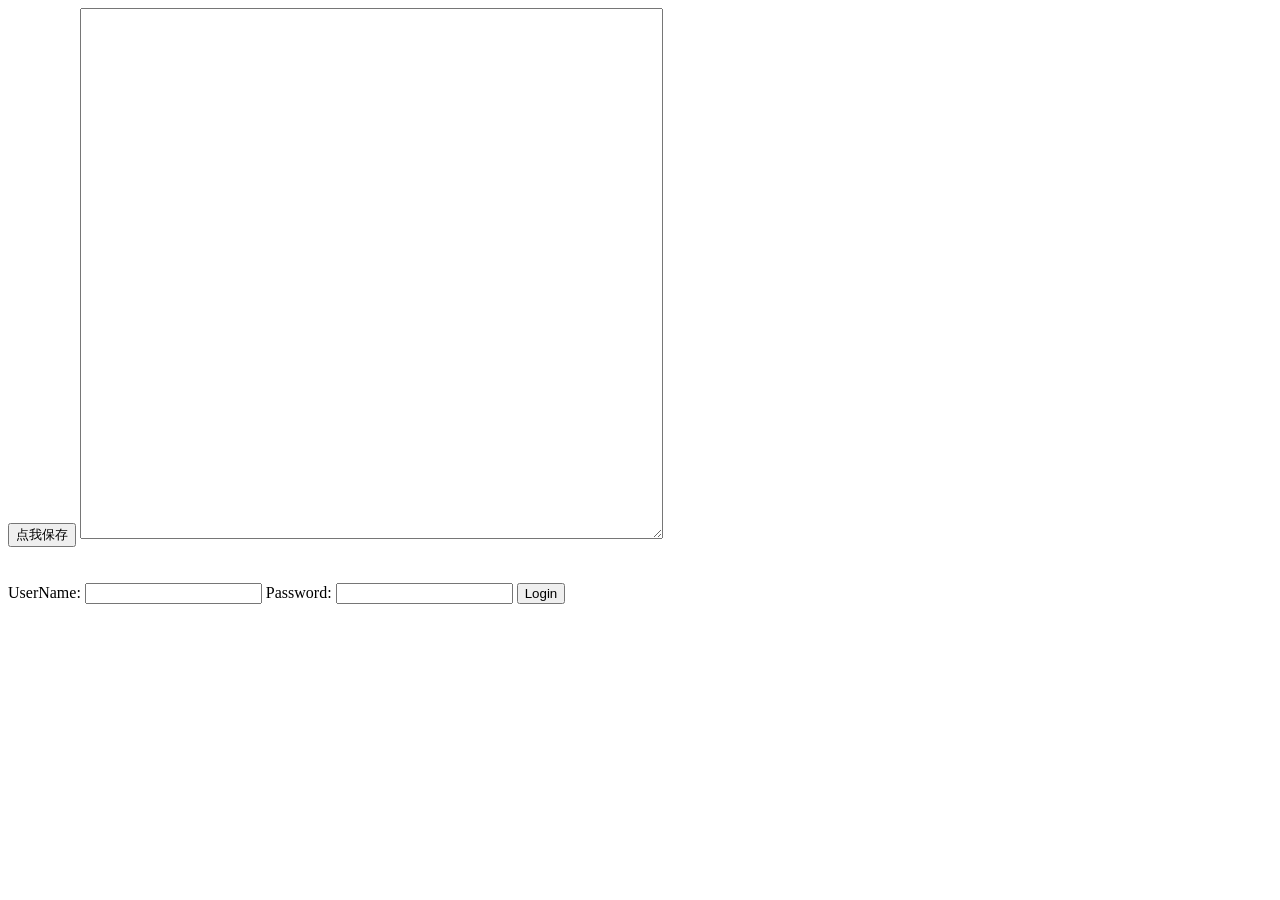
<file: editortest.html>
<html>
	<head>
		<title>文本编辑器范例</title>
		<!--点击登录成功后 (1)初始化脚本 (2)修改脚本后点击保存 (3)再次打开时显示上次数据-->
		<script type="text/javascript">
			// 因Cef3设置参数有缺陷这里需主动初始化
			function InitEditorContent()
			{
				var result = undefined;
				if (window.NativeGetScript != undefined) {
					result = window.NativeGetScript();
					var editor = document.getElementById("editor");
					if (typeof(result)=='string') {
						editor.value = result;
					} else {
						window.NativeInitScript();
					}
				}
			}

			var curRow = 5, curCols = 10;
			function JsGetCursorPosition()
			{
				var array = [curRow, ', ', curCols];
				return array.join('')
			}

			function JsSetCursorPosition(row, cols)
			{
				curRow = row;
				curCols = cols;

				alert('SetCursor:'+curRow+'<>'+curCols);
			}

			function JsGetScriptContent()
			{
				var editor = document.getElementById("editor");
				return editor.value;
				//window.NativeSaveScript(editor.value);
			}

			function JsSetScriptContent(content)
			{
				var editor = document.getElementById("editor");
				if (typeof(content)=='string') editor.value = content;
			}

			function SaveEditorContent()
			{
				var editor = document.getElementById("editor");
				var result = window.NativeSaveScript(editor.value);
				alert('<'+editor.value+">")
				if (result == 0) alert('Save success!')
				else alert('Save failed!')
			}

			function doLogin()  // 测试用例
			{
				var userName = document.getElementById("userName").value;
				var password = document.getElementById("password").value;
				var result = window.NativedoLogin(userName, password);
				
				if (result==0) alert("Login Succ")
				else if (result==1) alert("Login Fail")
				else alert("Error!!")
	 		}
		</script>
	</head>
	<body onload="InitEditorContent()">
		<button onclick="SaveEditorContent()">点我保存</button>
		<textarea rows="35" cols="70" id='editor'></textarea>
		<br><br><br>
		UserName: <input type="text" id="userName" />
		Password: <input type="text" id="password" />
		<button id="textBtn" onclick="doLogin()">Login</button>
	</body>
</html>
</file>
